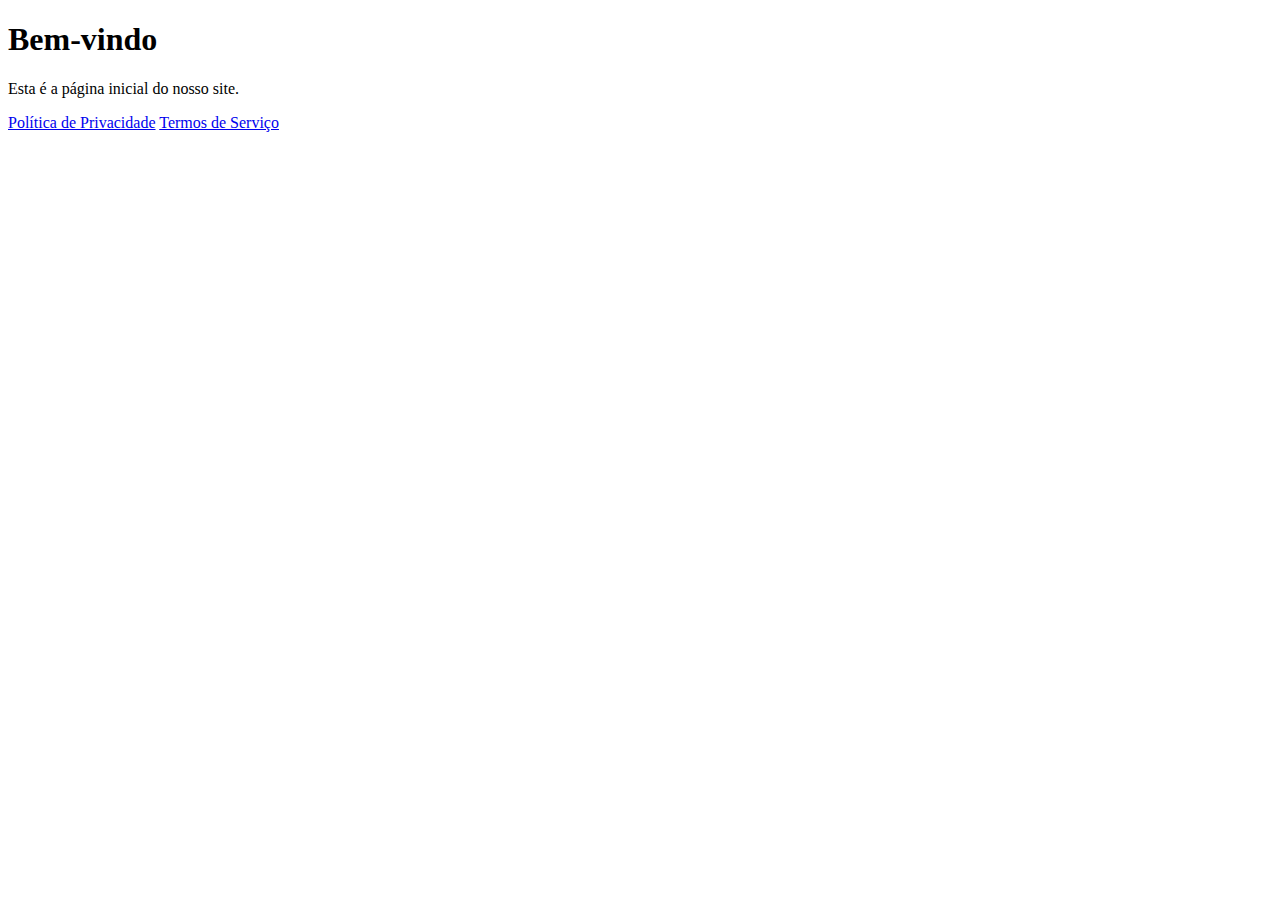
<file: index.html>
<!DOCTYPE html>
<html lang="pt-BR">
<head>
    <meta charset="UTF-8">
    <meta name="viewport" content="width=device-width, initial-scale=1.0">
    <title>Página Inicial</title>
</head>
<body>
    <div class="container">
        <h1>Bem-vindo</h1>
        <p>Esta é a página inicial do nosso site.</p>
        <div class="links">
            <a href="privacy-policy.html">Política de Privacidade</a>
            <a href="terms-of-service.html">Termos de Serviço</a>
        </div>
    </div>
</body>
</html>
</file>
